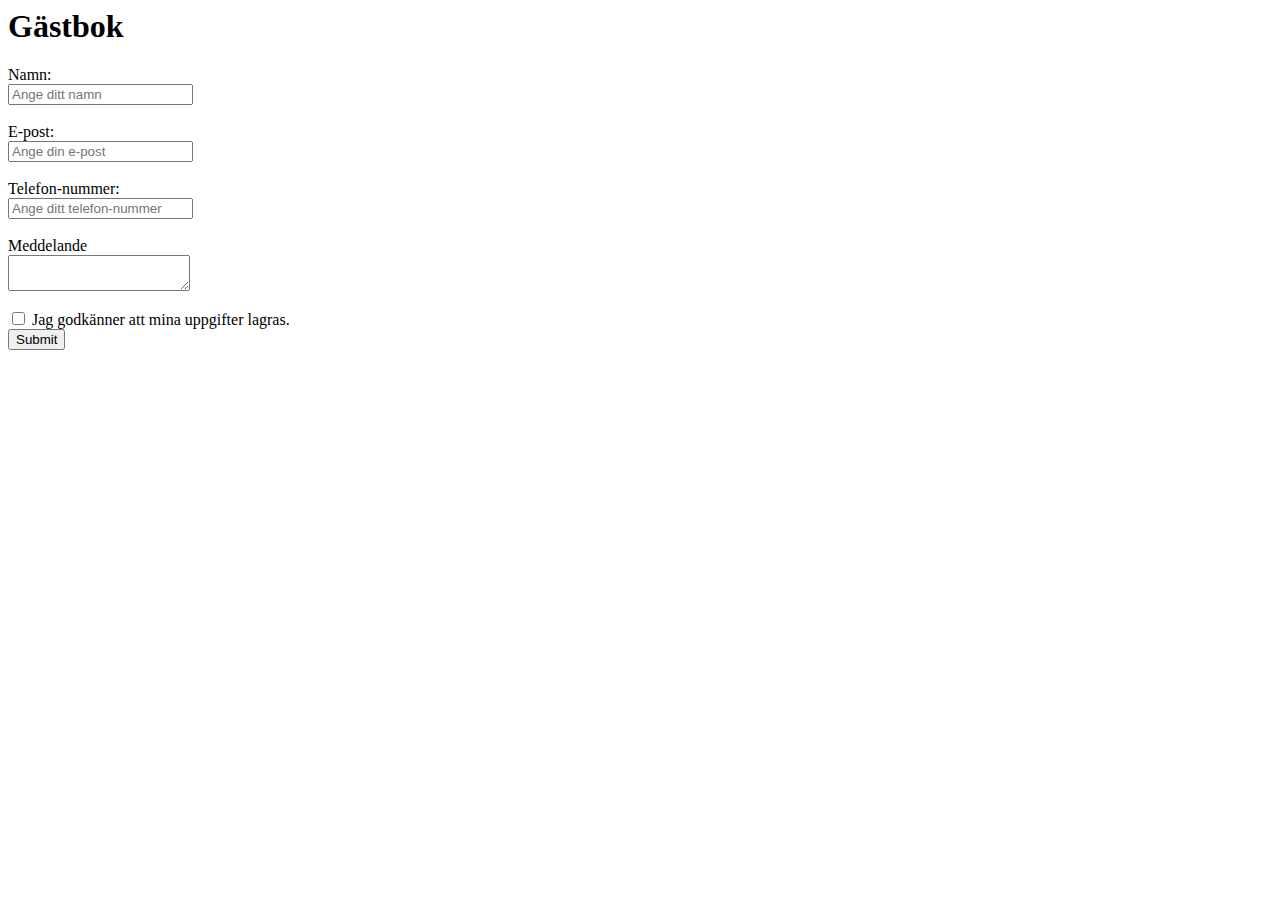
<file: index.html>
<html lang="en">
<head>
  <meta charset="UTF-8">
  <meta http-equiv="X-UA-Compatible" Content="IE=edge">
  <meta name="viewport" content="width=device-width, initial-scale=1.0">
  <title>Uppgift gästboken</title> 

  <style>

  </style>
</head>

<body>
<h1>Gästbok</h1>

<form method="post" name="guestBook" onsubmit="return submitForm()">
<div>
    <label for="namn">Namn:
        <br>
        <input type="text" name="namn" id="namn" placeholder="Ange ditt namn" required>
    </label>
</div>
<br>
<div>
    <label for="epost">E-post:
        <br>
        <input type="email" name="epost" id="epost" placeholder="Ange din e-post" required>
    </label>
</div>
<br>
<div>
    <label for="telefon">Telefon-nummer:
        <br>
        <input type="teö" name="telefon" id="telefon" placeholder="Ange ditt telefon-nummer">
    </label>
</div>
<br>
<div>
    <label for="meddelande">Meddelande
    <br>
    <textarea name="meddelande" id="meddelande"></textarea>
    </label>
</div>
<br>
<div>
    <input type="checkbox" value="gdpr" name="gdpr" id="gdpr" required> Jag godkänner att mina uppgifter lagras.
</div>
<input type="submit">
</form>




</body>










</html>
</file>
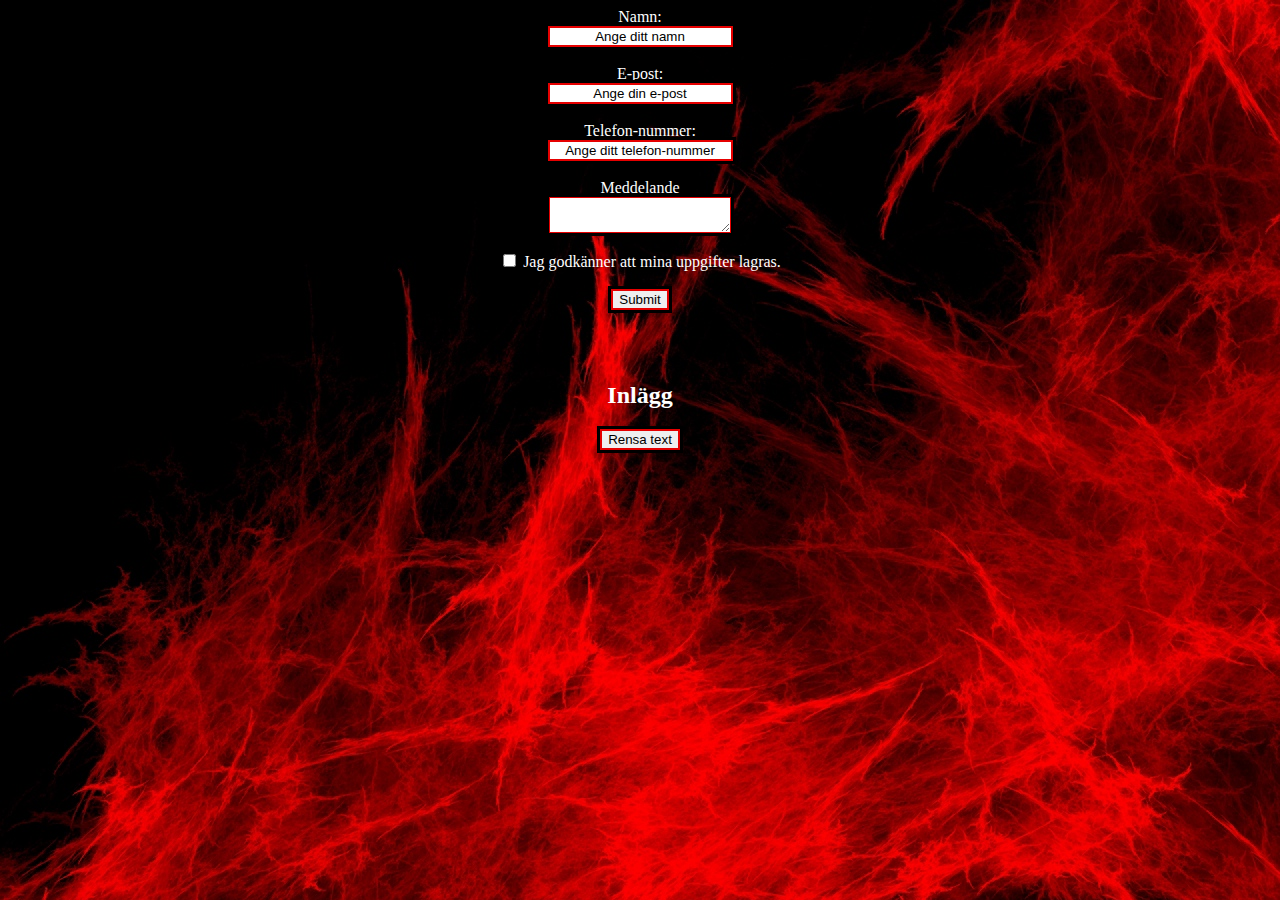
<file: guestbook.html>
<html lang="en">
<head>
  <meta charset="UTF-8">
  <meta http-equiv="X-UA-Compatible" Content="IE=edge">
  <meta name="viewport" content="width=device-width, initial-scale=1.0">
  <title>Gästbok</title> 
  <link rel="stylesheet" href="stylesheet.css">
</head>


<body>
    <form method="post" name="guestBook" onsubmit="return submitForm()">
        <div>
            <label for="namn">Namn:
                <br>
                <input type="text" name="namn" id="namn" placeholder="Ange ditt namn" required>
            </label>
        </div>
        <br>
        <div>
            <label for="epost">E-post:
                <br>
                <input type="email" name="epost" id="epost" placeholder="Ange din e-post" required>
            </label>
        </div>
        <br>
        <div>
            <label for="telefon">Telefon-nummer:
                <br>
                <input type="teö" name="telefon" id="telefon" placeholder="Ange ditt telefon-nummer">
            </label>
        </div>
        <br>
        <div>
            <label for="meddelande">Meddelande
            <br>
            <textarea name="meddelande" id="meddelande"></textarea>
            </label>
        </div>
        <br>
        <div>
            <input type="checkbox" value="gdpr" name="gdpr" id="gdpr" required> Jag godkänner att mina uppgifter lagras.
        </div>
        <br>
        <input type="submit">
            </form>
        <br>
        <br>
            <h2>Inlägg</h2>
            <p id="message"></p>
            <input type="button" value="Rensa text" name="rensa" id="rensa">
        
        
        
        
        
        
            <script src="script.js"></script>
          </body>
        </html>
</file>
<file: stylesheet.css>
*{
    text-align: center;
}

body{
    z-index: 3;
    background-color: rgb(61, 61, 61);
    background-image: url("/images/redflames.jpg");
    color:white;
}

/*Varför fungerar inte hero-headern?*/
.myHeader{
    z-index: 2;
    background-image: url(images/redflames.jpg);
}


.h1red{
    color:rgb(230, 0, 0);
    /*shadow*/
    font-size:400%;
    text-shadow: 2px 2px 5px black;
    
}

.tooltiptext {
    font-size: small;;
    visibility: hidden;
    width: auto;
    background-color: black;
    color: #fff;        
    text-align: center;
    border-radius: 6px;
    padding: 5px 0;
  
    /* Position the tooltip */
    position:absolute;
    z-index: 1;

    opacity: 0;
  transition: opacity 4s;
  }
  
  .h1red:hover .tooltiptext {
    visibility: visible;
    opacity: 1;
  }


::placeholder{
    color:black;
}

input, textarea{
    border-style: solid;
    border-color:rgb(230, 0, 0);
    outline-style: solid;
    outline-color: black;
}

  
  /* top navigation bar */
  .topnav {
    overflow: hidden;
    margin: 10%;
    margin-bottom: 20px;
    padding-left: 10%;
    padding-right: 10%;
    background-color: rgba(27, 27, 27, 0.600);
  }
  
  /* LÄGG TILL ATT MINDRE SKÄRMAR SKA KUNNA ANVÄNDAS OCH DET SER BÄTTRE UT DÅ
    Style the topnav links */
  .topnav a {
    float:left;
    display: block;
    color: #f2f2f2;
    text-align: center;
    padding: 3% 3%;
    text-decoration: none;
    margin:3px 5px;
  }
  
  /* Change color on hover */
  .topnav a:hover {
      font-weight: bold;
      text-shadow:2px 2px 5px red;
    background-color: black;
    box-shadow: 0px 6px 6px 0 rgba(230, 0, 0, 0.719), 0 6px 10px 0 rgba(230, 0, 0, 0.719);
  }
</file>
